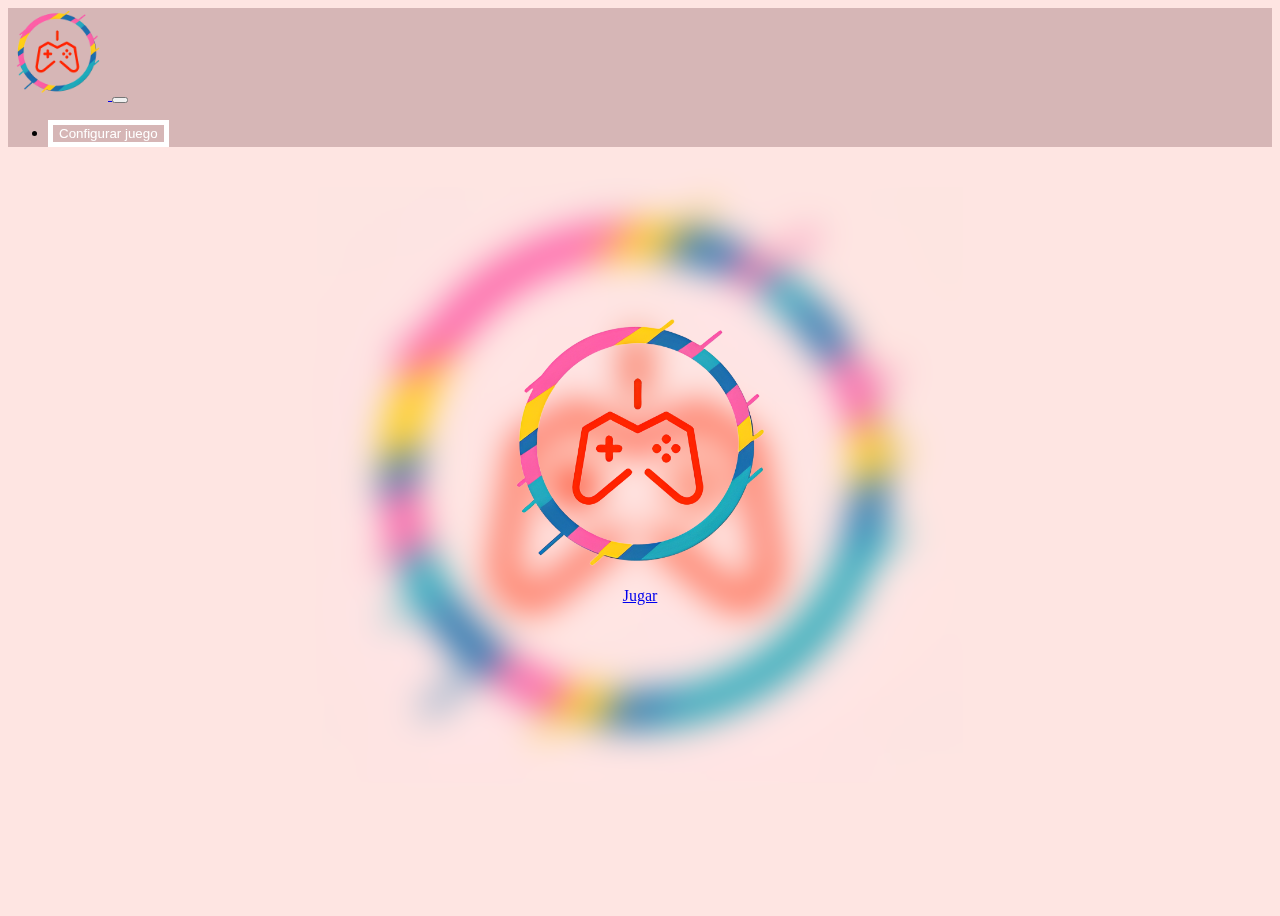
<file: Index.html>
<!doctype html>
<html lang="en">
  <head>
    <link rel="stylesheet" href="mod.css">
    <meta charset="utf-8">
    <meta name="viewport" content="width=device-width, initial-scale=1">
    <title>PreguntadOrt</title>
    <link href="https://cdn.jsdelivr.net/npm/bootstrap@5.3.1/dist/css/bootstrap.min.css" rel="stylesheet" integrity="sha384-4bw+/aepP/YC94hEpVNVgiZdgIC5+VKNBQNGCHeKRQN+PtmoHDEXuppvnDJzQIu9" crossorigin="anonymous">
  </head>
  <header class="indexLay">
    <nav class="navbar navbar-expand-sm navbar-toggleable-sm navbar-light border-bottom box-shadow mb-3" style="  background-color: rgb(214, 182, 182)" >
        <div class="container">
            <a class="navbar-brand" href="Index.html">
                <img class="LogoLayout" src="ImagenLogoIncompleto.png" alt="">
            </a>
            <button class="navbar-toggler" type="button" data-bs-toggle="collapse" data-bs-target=".navbar-collapse" aria-controls="navbarSupportedContent"
                    aria-expanded="false" aria-label="Toggle navigation">
             <span class="navbar-toggler-icon"></span>
            </button>
                <ul class="nav justify-content-end ">
                    <li class="nav-item">
                        <a class="nav-link text-dark nav-link-outline-dark" href="ConfigurarJuego.html"><button type="button" class="btn miColor">Configurar juego</button></a>
                    </li>
                </ul>
        </div>
    </nav>
</header>
  <body class="IndexBack">

    <div class="container centered-container">
        <div class="centered-content">
        <main role="main" class="pb-3">
           <img class="imgIndex" src="ImagenLogoIncompleto.png" alt="">
           <div class="text-center mt-3">
           <a  href="ConfigurarJuego.html" class="btn btn-primary">Jugar</a>
           </div>
        </main>
        </div>
    </div>


  
          
    <script src="https://cdn.jsdelivr.net/npm/bootstrap@5.3.1/dist/js/bootstrap.bundle.min.js" integrity="sha384-HwwvtgBNo3bZJJLYd8oVXjrBZt8cqVSpeBNS5n7C8IVInixGAoxmnlMuBnhbgrkm" crossorigin="anonymous"></script>
  </body>
</html>
</file>
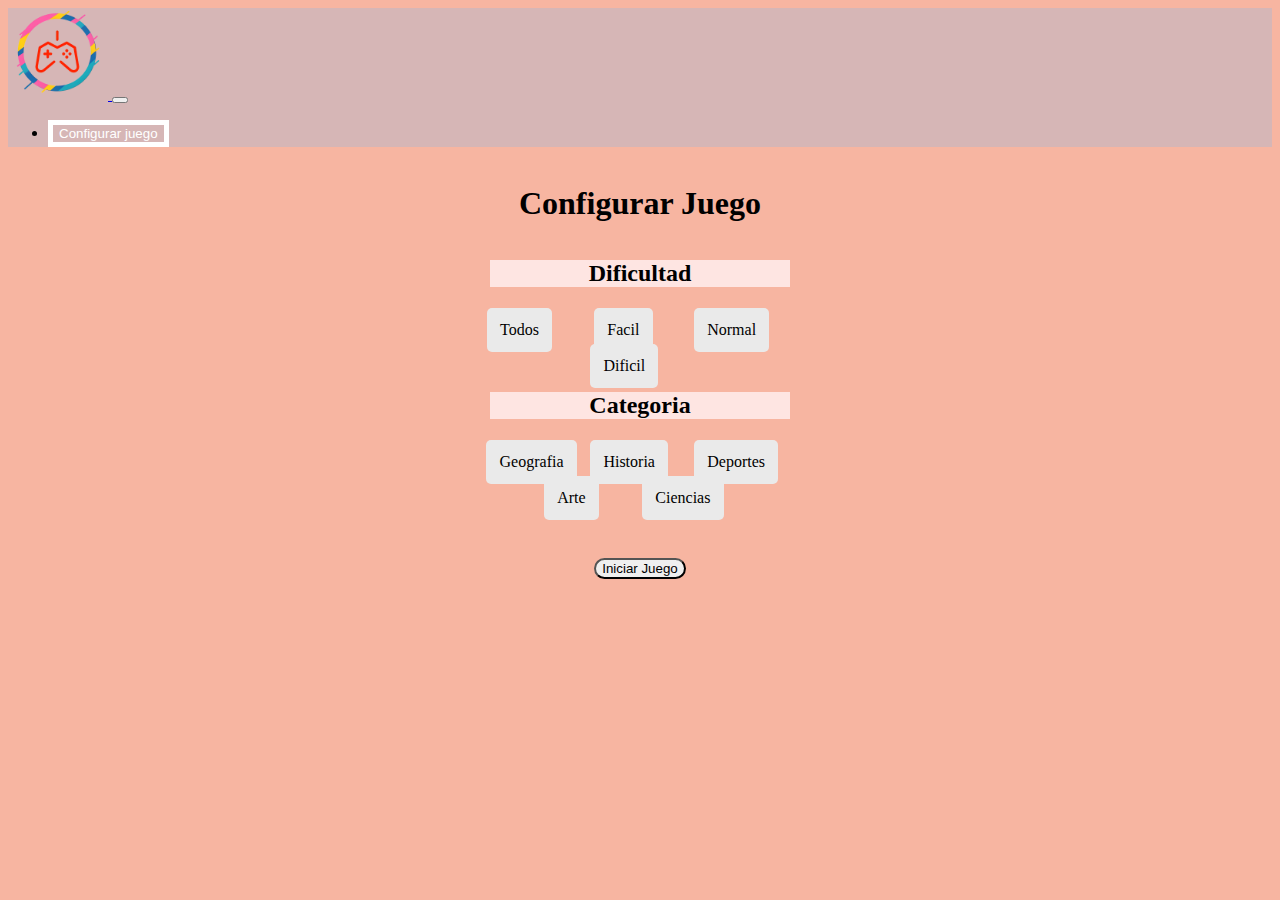
<file: ConfigurarJuego.html>
<!doctype html>
<html lang="en">
  <head>
    <link rel="stylesheet" href="mod.css">
    <meta charset="utf-8">
    <meta name="viewport" content="width=device-width, initial-scale=1">
    <title>Configurar juego</title>
    <link href="https://cdn.jsdelivr.net/npm/bootstrap@5.3.1/dist/css/bootstrap.min.css" rel="stylesheet" integrity="sha384-4bw+/aepP/YC94hEpVNVgiZdgIC5+VKNBQNGCHeKRQN+PtmoHDEXuppvnDJzQIu9" crossorigin="anonymous">
  </head>
  <body class="Back">
  <header>
    <nav class="navbar navbar-expand-sm navbar-toggleable-sm navbar-light border-bottom box-shadow mb-3" style="  background-color: rgb(214, 182, 182)" >
        <div class="container">
            <a class="navbar-brand" href="Index.html">
                <img class="LogoLayout" src="ImagenLogoIncompleto.png" alt="">
            </a>
            <button class="navbar-toggler" type="button" data-bs-toggle="collapse" data-bs-target=".navbar-collapse" aria-controls="navbarSupportedContent"
                    aria-expanded="false" aria-label="Toggle navigation">
             <span class="navbar-toggler-icon"></span>
            </button>
                <ul class="nav justify-content-end ">
                    <li class="nav-item">
                        <a class="nav-link text-dark nav-link-outline-dark" href="ConfigurarJuego.html"><button type="button" class="btn miColor">Configurar juego</button></a>
                    </li>
                </ul>
        </div>
    </nav>
</header>
<div class="container container-perso">
    <main role="main" class="pb-3">
        <h1>Configurar Juego</h1>
    </main>

    <form class="form">
      <h2>Dificultad</h2>
      <div class="categoryDif">
        <input type="radio" id="categoria00" name="dificultad" value="-1" required>
        <label class="btn-lg labelCD" for="categoria00">Todos</label>
      </div>
        <div class="categoryDif">
          <input type="radio" id="categoria11" name="dificultad" value="1" required>
          <label class="btn-lg labelCD" for="categoria11">Facil</label>
        </div>
        <div class="categoryDif">
          <input type="radio" id="categoria22" name="dificultad" value="2" required>
          <label class="btn-lg labelCD" for="categoria22">Normal</label>
        </div>
        <div class="categoryDif">
          <input type="radio" id="categoria33" name="dificultad" value="3" required>
          <label class="btn-lg labelCD" for="categoria33">Dificil</label>
        </div>
        <h2>Categoria</h2>
      <div class="categoryJuego">
        <input type="radio" id="categoria1" name="categorias" value="categoria1" required>
        <label class="labelCD" for="categoria1">Geografia</label>
      </div>
      <div class="categoryJuego">
        <input type="radio" id="categoria2" name="categorias" value="categoria2" required>
        <label class="labelCD" for="categoria2">Historia</label>
      </div>
      <div class="categoryJuego">
        <input type="radio" id="categoria3" name="categorias" value="categoria3" required>
        <label class="labelCD" for="categoria3">Deportes</label>
      </div>
      <div class="categoryJuego">
        <input type="radio" id="categoria4" name="categorias" value="categoria4" required>
        <label class="labelCD" for="categoria4">Arte</label>
      </div>
      <div class="categoryJuego">
        <input type="radio" id="categoria5" name="categorias" value="categoria5">
        <label class="labelCD" for="categoria5">Ciencias</label>
      </div>
    
            <div >
                <button type="submit" formaction="Juego.html" class="botonsin">Iniciar Juego</button>
            </div>
            </form>
    </div>
  </div>




<script src="https://cdn.jsdelivr.net/npm/bootstrap@5.3.1/dist/js/bootstrap.bundle.min.js" integrity="sha384-HwwvtgBNo3bZJJLYd8oVXjrBZt8cqVSpeBNS5n7C8IVInixGAoxmnlMuBnhbgrkm" crossorigin="anonymous"></script>
</body>
</html>
</file>
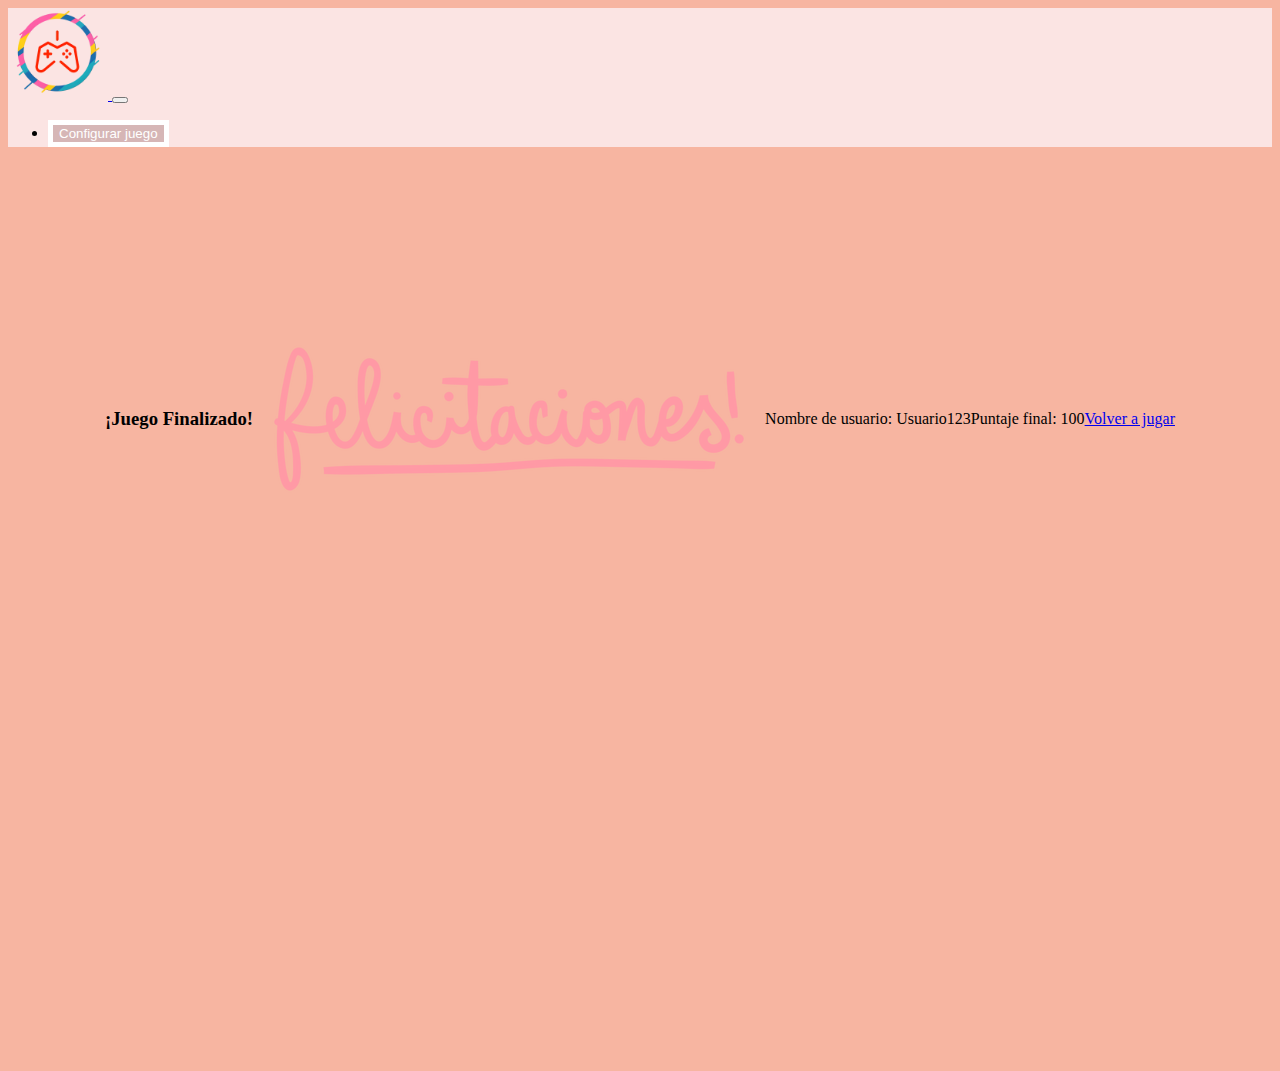
<file: Fin.html>
<!doctype html>
<html lang="en">
<head>
    <link rel="stylesheet" href="mod.css">
    <meta charset="utf-8">
    <meta name="viewport" content="width=device-width, initial-scale=1">
    <title>Fin del Juego</title>
    <link href="https://cdn.jsdelivr.net/npm/bootstrap@5.3.1/dist/css/bootstrap.min.css" rel="stylesheet" integrity="sha384-4bw+/aepP/YC94hEpVNVgiZdgIC5+VKNBQNGCHeKRQN+PtmoHDEXuppvnDJzQIu9" crossorigin="anonymous">
</head>
<body class="Back">
    <header>
        <nav class="navbar navbar-expand-sm navbar-toggleable-sm navbar-light border-bottom box-shadow mb-3" style="  background-color: rgb(251,228,227)" >
            <div class="container">
                <a class="navbar-brand" href="Index.html">
                    <img class="LogoLayout" src="ImagenLogoIncompleto.png" alt="">
                </a>
                <button class="navbar-toggler" type="button" data-bs-toggle="collapse" data-bs-target=".navbar-collapse" aria-controls="navbarSupportedContent"
                        aria-expanded="false" aria-label="Toggle navigation">
                 <span class="navbar-toggler-icon"></span>
                </button>
                    <ul class="nav justify-content-end ">
                        <li class="nav-item">
                            <a class="nav-link text-dark nav-link-outline-dark" href="ConfigurarJuego.html"><button type="button" class="btn miColor">Configurar juego</button></a>
                        </li>
                    </ul>
            </div>
        </nav>
    </header>
    <div class="container d-flex justify-content-center align-items-center" style="min-height: 100vh;">
        <main role="main" class="pb-3">
            <div class="d-flex flex-column align-items-center text-center">
                <h3>¡Juego Finalizado!</h3>
                <img src="Felicitaciones.png" alt="">
                <p>Nombre de usuario: Usuario123</p>
                <p>Puntaje final: 100</p>
                <a href="ConfigurarJuego.html" class="btn btn-primary mt-4">Volver a jugar</a>
            </div>
        </main>
    </div>

    <script src="https://cdn.jsdelivr.net/npm/bootstrap@5.3.1/dist/js/bootstrap.bundle.min.js" integrity="sha384-HwwvtgBNo3bZJJLYd8oVXjrBZt8cqVSpeBNS5n7C8IVInixGAoxmnlMuBnhbgrkm" crossorigin="anonymous"></script>
</body>
</html>
</file>
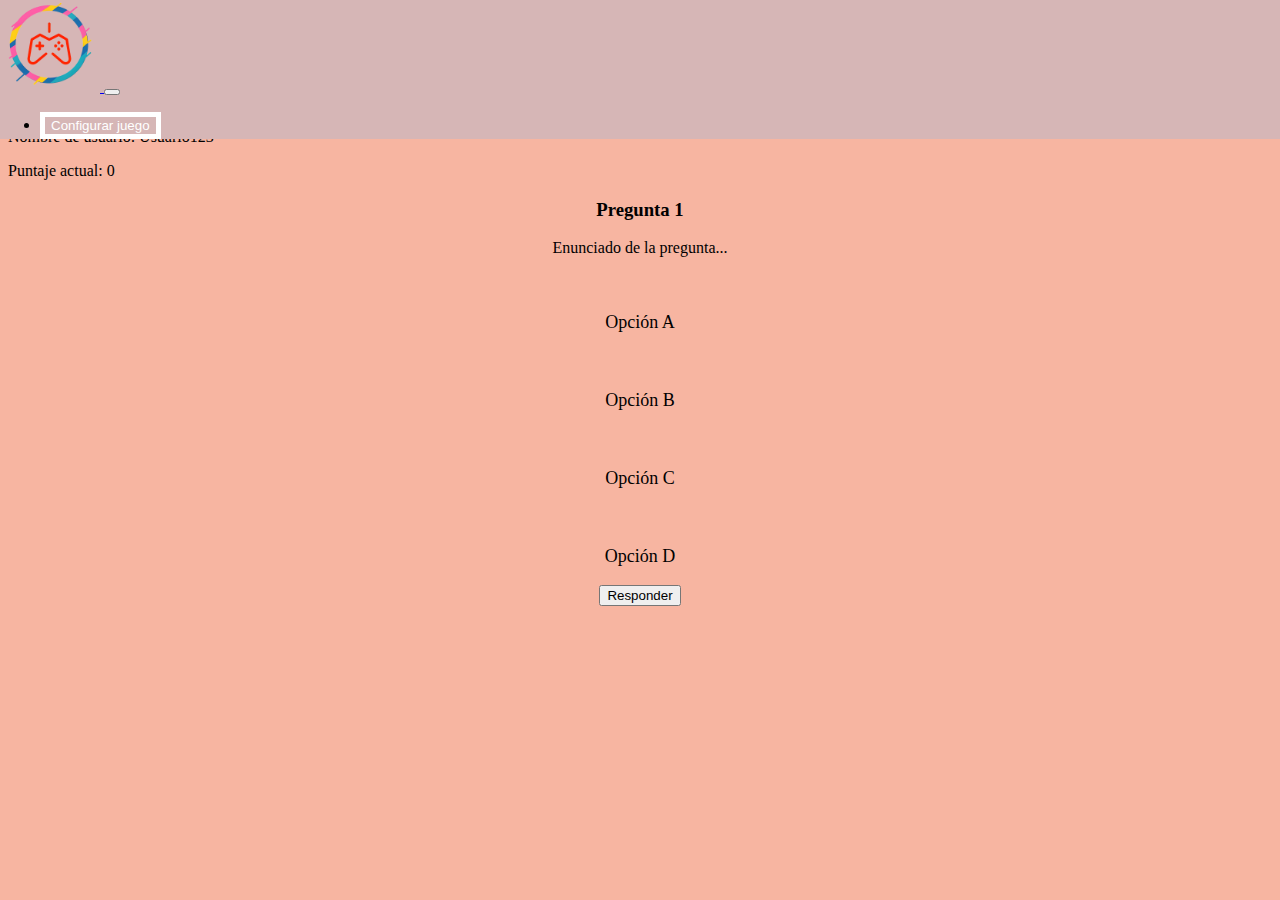
<file: Juego.html>
<!doctype html>
<html lang="en">
  <head>
    <link rel="stylesheet" href="mod.css">
    <meta charset="utf-8">
    <meta name="viewport" content="width=device-width, initial-scale=1">
    <title>Juego</title>
    <link href="https://cdn.jsdelivr.net/npm/bootstrap@5.3.1/dist/css/bootstrap.min.css" rel="stylesheet" integrity="sha384-4bw+/aepP/YC94hEpVNVgiZdgIC5+VKNBQNGCHeKRQN+PtmoHDEXuppvnDJzQIu9" crossorigin="anonymous">
  </head>
  <body class="Back">
  <header class="indexLay">
    <nav class="navbar navbar-expand-sm navbar-toggleable-sm navbar-light border-bottom box-shadow mb-3" style="  background-color: rgb(214, 182, 182)" >
        <div class="container">
            <a class="navbar-brand" href="Index.html">
                <img class="LogoLayout" src="ImagenLogoIncompleto.png" alt="">
            </a>
            <button class="navbar-toggler" type="button" data-bs-toggle="collapse" data-bs-target=".navbar-collapse" aria-controls="navbarSupportedContent"
                    aria-expanded="false" aria-label="Toggle navigation">
             <span class="navbar-toggler-icon"></span>
            </button>
                <ul class="nav justify-content-end ">
                    <li class="nav-item">
                        <a class="nav-link text-dark nav-link-outline-dark" href="ConfigurarJuego.html"><button type="button" class="btn miColor">Configurar juego</button></a>
                    </li>
                </ul>
        </div>
    </nav>
</header>
<div class="mt-8">
    <div class="container ">
        <main >
            <div class="mb-3">
               
                <div class="float-start">
                    <p>Nombre de usuario: Usuario123</p>
                </div>
         
                <div class="float-end">
                    <p>Puntaje actual: 0</p>
                </div>
                <div class="clearfix"></div>
            </div>
            
            <div class="mb-3">
                <div class="preguntaJuego">
        
                <h3>Pregunta 1</h3>
                <p>Enunciado de la pregunta...</p>
            </div>
            </div>
            
            <div class="mb-3">
                <form method="post">
                    <div class="text-center">
                        <div class="btn-group" data-toggle="buttons">
                            <div class="row">
                                <div class="col-md-6 mt-3">
                                    <label class="btn btn-primary btn-lg botonesss">
                                        <input type="radio" name="opcion" value="opcionA" required>
                                        <p>Opción A</p>
                                    </label>
                                </div>
                                <div class="col-md-6 mt-3">
                                    <label class="btn btn-primary btn-lg botonesss">
                                        <input type="radio" name="opcion" value="opcionB" required>
                                        <p>Opción B</p>
                                    </label>
                                </div>
                                <div class="col-md-6 mt-3">
                                    <label class="btn btn-primary btn-lg botonesss">
                                        <input type="radio" name="opcion" value="opcionC" required>
                                        <p>Opción C</p>
                                    </label>
                                </div>
                                <div class="col-md-6 mt-3">
                                    <label class="btn btn-primary btn-lg botonesss">
                                        <input type="radio" name="opcion" value="opcionD" required>
                                        <p>Opción D</p>
                                    </label>
                                </div>
                            </div>
                        </div>
                    </div>
                    <div class="text-center mt-3">
                        <button type="submit" class="btn btn-success" formaction="Respuesta.html">Responder</button>
                    </div>
                </form>
            </div>
            
        </main>
    </div>
</div>

    <script src="https://cdn.jsdelivr.net/npm/bootstrap@5.3.1/dist/js/bootstrap.bundle.min.js" integrity="sha384-HwwvtgBNo3bZJJLYd8oVXjrBZt8cqVSpeBNS5n7C8IVInixGAoxmnlMuBnhbgrkm" crossorigin="anonymous"></script>
  </body>
</html>
</file>
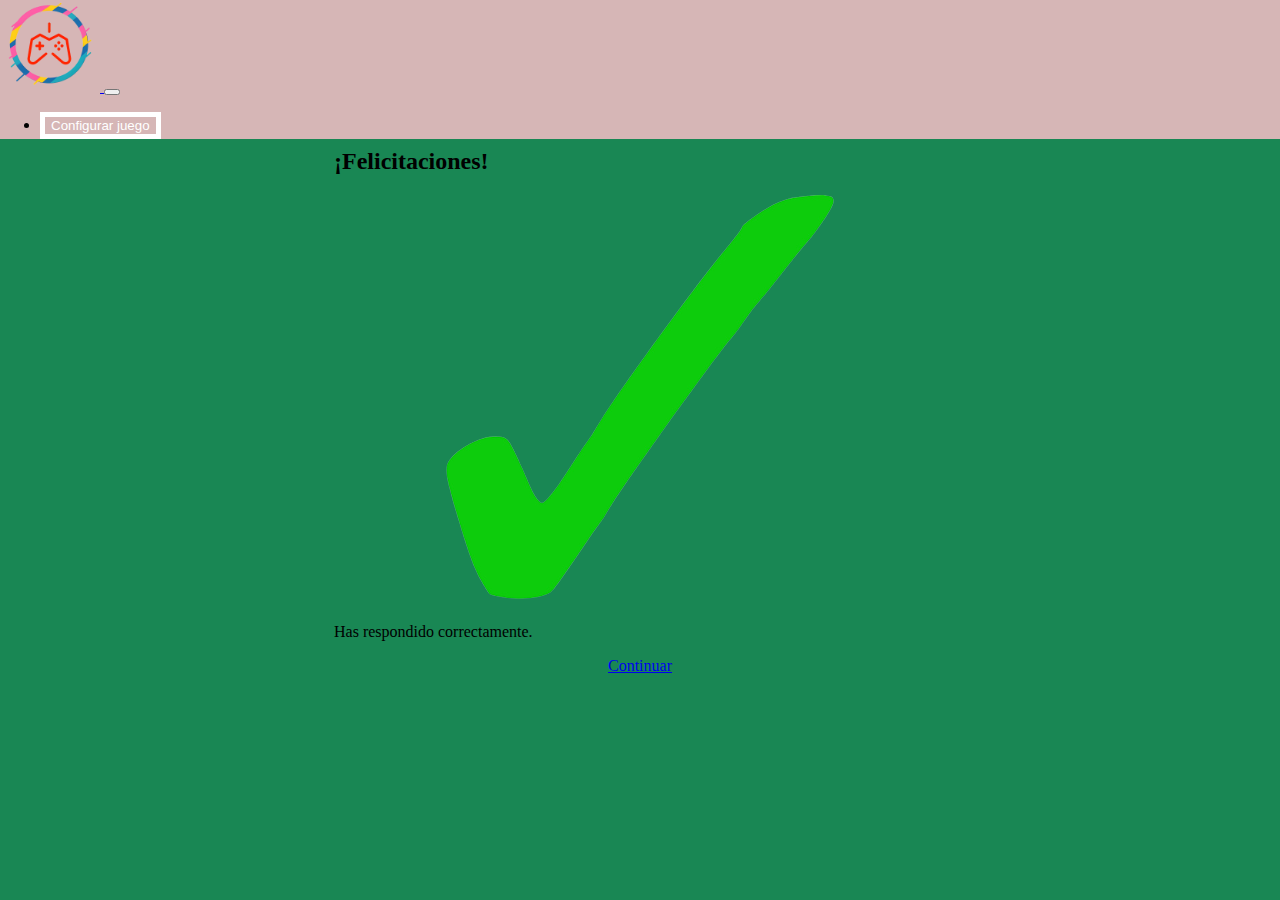
<file: Respuesta.html>
<!doctype html>
<html lang="en">
  <head>
    <link rel="stylesheet" href="mod.css">
    <meta charset="utf-8">
    <meta name="viewport" content="width=device-width, initial-scale=1">
    <title>Respuesta</title>
    <link href="https://cdn.jsdelivr.net/npm/bootstrap@5.3.1/dist/css/bootstrap.min.css" rel="stylesheet" integrity="sha384-4bw+/aepP/YC94hEpVNVgiZdgIC5+VKNBQNGCHeKRQN+PtmoHDEXuppvnDJzQIu9" crossorigin="anonymous">
  </head>
  <body class="RespBack">
  <header class="indexLay">
    <nav class="navbar navbar-expand-sm navbar-toggleable-sm navbar-light border-bottom box-shadow mb-3" style="  background-color: rgb(214, 182, 182)" >
        <div class="container">
            <a class="navbar-brand" href="Index.html">
                <img class="LogoLayout" src="ImagenLogoIncompleto.png" alt="">
            </a>
            <button class="navbar-toggler" type="button" data-bs-toggle="collapse" data-bs-target=".navbar-collapse" aria-controls="navbarSupportedContent"
                    aria-expanded="false" aria-label="Toggle navigation">
             <span class="navbar-toggler-icon"></span>
            </button>
                <ul class="nav justify-content-end ">
                    <li class="nav-item">
                        <a class="nav-link text-dark nav-link-outline-dark" href="ConfigurarJuego.html"><button type="button" class="btn miColor">Configurar juego</button></a>
                    </li>
                </ul>
        </div>
    </nav>
</header>
<div class="mt-8">
</div>
    <div class="container ">
        <main role="main" class="pb-3">
            <div class="mb-5 text-center">
                <div class="p-4">
                    <h2 class="text-white">¡Felicitaciones!</h2>
                    <img src="Correcto.png" alt="">
                    <p class="mt-3 text-white">Has respondido correctamente.</p>
                    <div class="text-center">
                        <a href="Fin.html" class="btn btn-primary btn-lg">Continuar</a>
                    </div>
                </div>
            </div>
        </main>
    </div>
</div>
    <script src="https://cdn.jsdelivr.net/npm/bootstrap@5.3.1/dist/js/bootstrap.bundle.min.js" integrity="sha384-HwwvtgBNo3bZJJLYd8oVXjrBZt8cqVSpeBNS5n7C8IVInixGAoxmnlMuBnhbgrkm" crossorigin="anonymous"></script>
  </body>
</html>
</file>
<file: mod.css>
.labelCD {
  background-color: #eaeaea;
  border-radius: 5px;
  cursor: pointer;
  padding: 20%;
  min-width: 150%;
  font-size: 100%;
}


input[type="radio"] + label{
  transition-duration:0.5s;
}
input[type="radio"]:hover + label {
  background-color: #7ebae6;
  color: #fff;

}

input[type="radio"]:checked + label {
  background-color: #5ca8e0;
  color: #fff;
}

.form h2
{
  background-color: rgb(254, 229, 226);
  margin: 5%;
}

.categoryDif{
  display: inline-block;
  width: 20%;
  margin-right: 10%;
  text-align: center;
}
.form {
  text-align: center;
}
.categoryJuego {
  display: inline-block;
  width: 20%;
  margin-right: 10%;
}
.botonsin {
  max-width: 50%;
  border-radius: 50px;
  margin-top: 50px;
  margin-bottom: 50px;
}
.indexLay{
  position:absolute;
  width: 100%;
  top: 0;
  left: 0;
}



.Logo
{
  width: 60px;
}
.IndexBack
{
  background:url(ImagenLogoBackround.png);
  background-size:cover;
  background-repeat: no-repeat;
  backdrop-filter: blur(18px);
  background-position: center;
}
.imgIndex {
  display: flex;
  margin: 0 auto;
  justify-content: center;
  width: 300px;
}

.text-center {
  display: flex;
  justify-content: center;
  align-items: center;
}
.preguntaJuego
{
text-align: center;

}

.centered-container 
{
  display: flex;
  justify-content: center;
  align-items: center;
  min-height: 100vh;
}

.centered-content 
{
  text-align: center;
}

.miColor {
  border: 5px solid #ffffff !important;
  background-color: rgb(214, 182, 182)!important; 
  color: white !important;
  transition-duration: 0.4s !important;
}

.miColor:hover {
  border: 5px solid #ffffff !important;
  background-color: #ffffff !important; 
  color: rgb(214, 182, 182) !important; 
}
.botonesss {
  width: auto !important;
  min-width: 250px !important;
  min-width: 350px !important;
  font-size: 18px !important;
  text-align: center;
}

.botonesss.active {
  background-color: #17a2b8; 
  color: white;
  border-color: #17a2b8;
}

.LogoLayout
{
  width: 100px; 
}
.container-perso
{
  display: flex !important;
  justify-content: center!important;
  text-align: center!important;
  align-content: center!important;
  flex-direction:column!important;
  flex-wrap: wrap !important;
}
input[type="radio"] {
  -webkit-appearance: none;
  -moz-appearance: none;
  appearance: none;
}

.RespBack
{
background-color: rgb(25, 135, 84);
}
.Back
{
background-color: rgb(247, 181, 161);
}
.mt-8
{
margin-top: 8rem;
}
</file>
